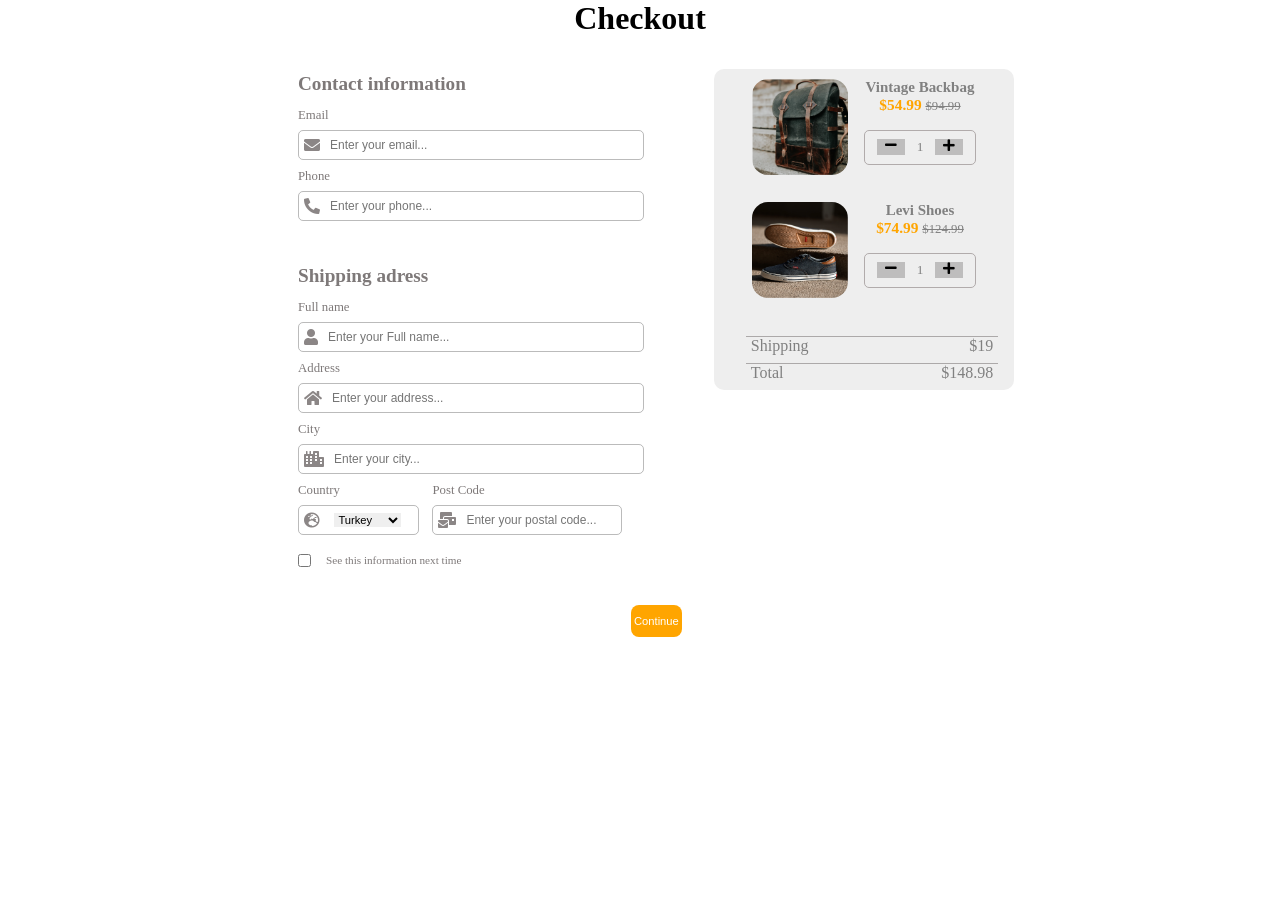
<file: index.html>
<!DOCTYPE html>
<html lang="en">
<head>
    <meta charset="UTF-8">
    <meta http-equiv="X-UA-Compatible" content="IE=edge">
    <meta name="viewport" content="width=device-width, initial-scale=1.0">
    <title>Checkout Form</title>
    <link rel="stylesheet" href="style.css">
    <link rel="stylesheet" href="css/all.css">  

</head>
<body>
    <div class="container">
        <header class="header">
            <h1>Checkout</h1>
        </header>
        <div class="main">
            <form action="result.html">
                <div class="contact-info">
                    <h2>Contact information</h2>
                    <div class="form-data">
                        <label for="email">Email</label> <br>
                        <div class="input-field">
                            <i class="fas fa-envelope"></i>
                            <input type="email" name="email" id="email" placeholder="Enter your email..."> <br>
                        </div>
                    </div>
                    <div class="form-data">
                        <label for="phone">Phone</label> <br>
                        <div class="input-field">
                            <i class="fas fa-phone-alt"></i>
                            <input type="number" name="number" id="phone" placeholder="Enter your phone..."> <br>
                        </div>
                    </div>
                </div>
                <div class="address-info">
                    <h2>Shipping adress</h2>
                    <div class="form-data">
                    <label for="fullname">Full name</label> <br>
                    <div class="input-field">
                        <i class="fas fa-user"></i>
                        <input type="text" name="fullname" id="fullname" placeholder="Enter your Full name..."> <br>
                    </div>
                    </div>
                
                    <div class="form-data">
                    <label for="address">Address</label> <br>
                    <div class="input-field">
                        <i class="fas fa-home"></i>
                        <input type="text" name="addres" id="address" placeholder="Enter your address..."> <br>
                    </div>
                    </div>
               
                    <div class="form-data">
                    <label for="city">City</label> <br>
                    <div class="input-field">
                        <i class="fas fa-city"></i>
                        <input type="text" name="city" id="city" placeholder="Enter your city..."> <br>
                    </div>
                    </div>
                    <div class="form-data post-country-div">
                    <div class="country">
                        <label for="country">Country</label> <br>
                        <div class="input-field">
                            <i class="fas fa-globe-europe"></i>
                            <select name="country" id="country">
                                <option value="Turkey">Turkey</option>
                                <option value="China">China</option>
                                <option value="Germany">Germany</option>
                                <option value="Portugal">Portugal</option>
                                <option value="Spain">Spain</option>
                                <option value="Norway">Norway</option>
                            </select>
                         </div>
                    </div>
                    
                    <div class="post-code">
                        <label for="post-code">Post Code</label>
                        <div class="input-field">
                            <i class="fas fa-mail-bulk"></i>
                            <input type="number" name="post-code" id="post-code" placeholder="Enter your postal code... "><br>
                        </div>
                    </div>
                    </div>
                    <div class="form-data form-data-info">
                         <input type="checkbox" name="info" id="info">
                        <label for="info">See this information next time</label>
                    </div>
                </div>
                <div class="continue">
                    <input type="button" name="continue" value="Continue">
                </div>            
            </form>

            <div class="product">
                <div class="image-part">
                    <img src="./IMG/photo1.png" alt="bag">
                    <div class="price">
                        <h3>Vintage Backbag</h3>
                        <p><b>$54.99</b> <span>$94.99</span></p>
                        <div class="quantity">
                            <button><i class="fas fa-minus"></i></button>
                            <p>1</p>
                            <button><i class="fas fa-plus"></i></button>
                        </div>
                    </div>
                </div>
                <div class="image-part">
                    <img src="./IMG/photo2.png" alt="shoes">
                    <div class="price">
                        <h3>Levi Shoes</h3>
                        <p><b>$74.99</b> <span>$124.99</span></p>
                        <div class="quantity">
                            <button><i class="fas fa-minus"></i></button>
                            <p>1</p>
                            <button><i class="fas fa-plus"></i></button>
                        </div>
                    </div>
                </div>
                <div class="shipping">
                    <p>Shipping</p>
                    <p>$19</p>
                </div>
                <div class="total-price">
                    <p>Total</p>
                    <p>$148.98</p>
                </div>
            </div>
        </div>
    </div>
</body>
</html>
</file>
<file: style.css>
*{
    margin: 0;
    padding: 0;
    box-sizing: border-box;
}

.container{
    display: block;
}

.header{
    /* border: 1px solid black; */
    display: flex;
    justify-content: center;
}

.main{
    display: flex;
    flex-direction: row;
    /* border: 5px solid blueviolet; */
    justify-content: center;
    align-items: flex-start;
    width: 60%;
    margin: 0 auto;
}

form{
    /* border: 3px solid red; */
    width: 50%;
    display: flex;
    flex-direction: column;
    line-height: 30px;
    margin: 2rem 2rem;
}

.contact-info{
    /* border: 1px solid blue; */
    margin-bottom: 20px;
}

.address-info{
    /* border: 1px solid aqua; */
    margin: 20px 0;
}

h2{
    font-size: 1.2rem;
    color: rgb(126, 121, 121);
}



.form-data{
    /* margin: 10px 0; */
    /* border: 2px solid pink; */
}

label{
    font-size: 0.8rem;
    color: rgb(126, 121, 121);
}

.input-field{
    border: 1px solid rgba(121,121,121,0.5);
    border-radius: 5px;
    width: 90%;
    height: 30px;
    display: flex;
    align-items: center;
    padding: 5px;
}


.input-field input{
    border: none;
    margin-left: 10px;
    font-size: 0.75rem;
    color: black;
    height: 100%;
    width: 100%;
    outline: none;
}

.input-field .fas{
    color: rgba(126,121,121,0.9);
}

.post-country-div{
    display: flex;
    justify-content: flex-start;
}
.country{
    width: 35%;
}

.post-code{
    width: 55%;
    
}

.country #country{
    margin-left: 0.9rem;
    border: none;
    display: flex;
    font-size: 0.7rem;
    outline: none;
}

.input-field #post-code{
width: 100%;
}

.form-data-info{
    display: flex;
    margin: 10px 0;
    align-items: center;
    
}

.form-data-info label{
    margin-left: 15px;
    font-size: 0.7rem;
}

.continue{
    display: flex;
    justify-content: flex-end;
}

.continue input{
    height: 2rem;
    border-radius: 8px;
    border: none;
    background-color: orange;
    color: white;
    font-size: 0.7rem;
    width: 3.2rem;
    
}


.product{
    /* border: green 3px solid; */
    display: block;
    flex-direction: column;
    width: 45%;
    max-width: 300px;
    margin-top: 2rem;
    background-color: #EEE ;
    border-radius: 10px;

}

.image-part{
    /* border: 1px solid blue; */
    display: flex; 
    /* flex-wrap: wrap; */
    align-items: center;
    justify-content: center;
    margin: 0.3rem 1rem 1rem 1rem;  
}

.image-part img{
    width: 6rem;
    height: 6rem;
    border-radius: 1rem;
}

.image-part .price{
    font-size: 0.8rem;
    font-family: 'Times New Roman', Times, serif;
    /* border: 1px solid red; */
    margin-left: 1rem;
    text-align: center;
    color: gray;
    margin-top: 0.3rem;
}

span{
    text-decoration:line-through;
    font-size: smaller;
    color: gray;
}

.price p{
    color: orange;
    font-size: larger;
}

.quantity p{
    color: gray;
    font-size: smaller;
}

.image-part .quantity{
    display: flex;
    border: 1px solid rgb(177, 171, 171);
    border-radius: 5px;
    margin: 1rem auto ;
    width: 100%;
    justify-content: center;
    align-items: center;
    height: 2.2rem;
    font-size: 1rem;
}
.image-part .quantity button{
    border: none;
    display: flex;
    align-items: center;
    text-align: center;
    margin: 0 0.7rem ;

}

.fa-minus,
.fa-plus{
    background-color: rgb(190, 189, 189);
    width: 1.8rem;
    height: 1rem;
}

.shipping{
    display: flex;
    justify-content: space-between;
    border-top: 1px solid rgb(172, 169, 169);
    padding: 0 0.3rem;
    color: gray;
    font-size: 1rem;
    margin: 2rem 1rem 0 2rem;
    font-family: 'Times New Roman', Times, serif;
    
}

.total-price{
    display: flex;
    justify-content: space-between;
    border-top: 1px solid rgb(172, 169, 169);
    padding: 0 0.3rem;
    color: gray;
    font-size: 1rem;
    margin: 0.5rem 1rem 0.5rem 2rem;
    font-family: 'Times New Roman', Times, serif;
    
    
}


@media screen and (max-width:950px){
    .main{
        flex-wrap: wrap-reverse;
        width: 60%;
        margin: 0 auto;
    }

    
}

@media screen and (max-width: 850px){
    .shipping{
        display: flex;
        flex-direction: column;
        justify-content: center;
        font-size: 0.8rem;    
    }
    
    .total-price{
        display: flex;
        flex-direction: column;
        justify-content: center;
        font-size: 0.8rem;        
    }

    .image-part .quantity{
        display: flex;
        border: 1px solid rgb(177, 171, 171);
        border-radius: 5px;
        margin: 1rem auto ;
        width: 70%;
        justify-content: center;
        align-items: center;
        height: 2.2rem;
        font-size: 1rem;
    }

    .fa-minus,
    .fa-plus{
    
    width: 1rem;
    height: 1rem;
    } */

    .image-part img{
    width: 4rem;
    height: 4rem;
    border-radius: 1rem;
    }

    .image-part{
        /* border: 1px solid blue; */
        display: flex; 
        flex-wrap: wrap;
        align-items: center;
        justify-content: center;
        margin: 0.3rem 1rem 1rem 1rem;  
    }
}
</file>
